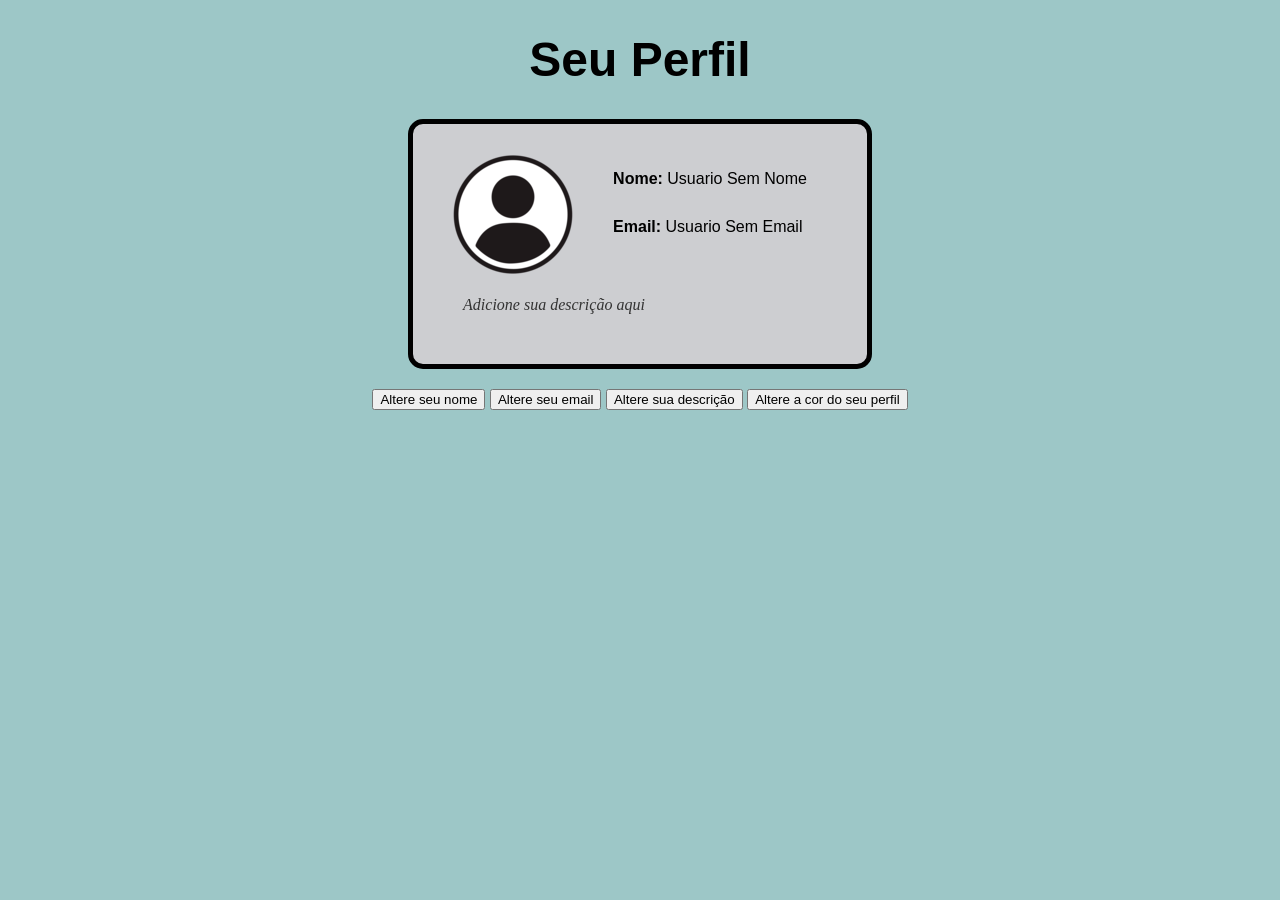
<file: index.html>
<!DOCTYPE html>
<html lang="pt-br">
<head>
    <meta charset="UTF-8">
    <meta http-equiv="X-UA-Compatible" content="IE=edge">
    <link rel="stylesheet" href="style.css">
    <meta name="viewport" content="width=device-width, initial-scale=1.0">
    <title>Perfil Editavel</title>
</head>
<body>
    <header>
        <h1>Seu Perfil</h1>
    </header>

    <main>
        <section class="perfil" id="cor_perfil">
            <section>
                <img src="imagens/perfil_placeholder.png" alt="Imagem placeholder para perfil">
            </section>

            <section class="informacoes_perfil">
                <p><strong>Nome: </strong> <span id="nome_user">Usuario Sem Nome</span></p>
                <p><strong>Email: </strong> <span id="email_user">Usuario Sem Email</span></p>
                <p id="descricao_user">Adicione sua descrição aqui</p>
            </section>
        </section>
        
        <section class="botoes_perfil">
            <button id="botao_nome">Altere seu nome</button>
            <button id="botao_email">Altere seu email</button>
            <button id="botao_descricao">Altere sua descrição</button>
            <button id="botao_cor">Altere a cor do seu perfil</button>
        </section>
    </main>

    <footer>

    </footer>
    <script src="java.js"></script>
</body>
</html>
</file>
<file: style.css>
body{
    font-family: Arial, Helvetica, sans-serif;
    background-color: #9dc7c7;
    text-align: center;
}

h1{
    font-size: xxx-large;
}

.perfil{
    border: 5px black solid; border-radius: 15px; width: fit-content; margin: 20px auto;
    display: flex;
    text-align: justify;
    padding: 30px;
    padding-left: 0;
    padding-right: 60px;
    padding-bottom: 20px;
    background-color: #cdced1;
    max-width: 80%;
}

p{
    margin-bottom: 30px;
    word-wrap: break-word;
    word-break: break-word;
}

#descricao_user{
    margin-top: 60px;
    margin-left: -150px;
    font-family: Georgia, 'Times New Roman', Times, serif;
    font-style: italic;
    color: #333;
}
</file>
